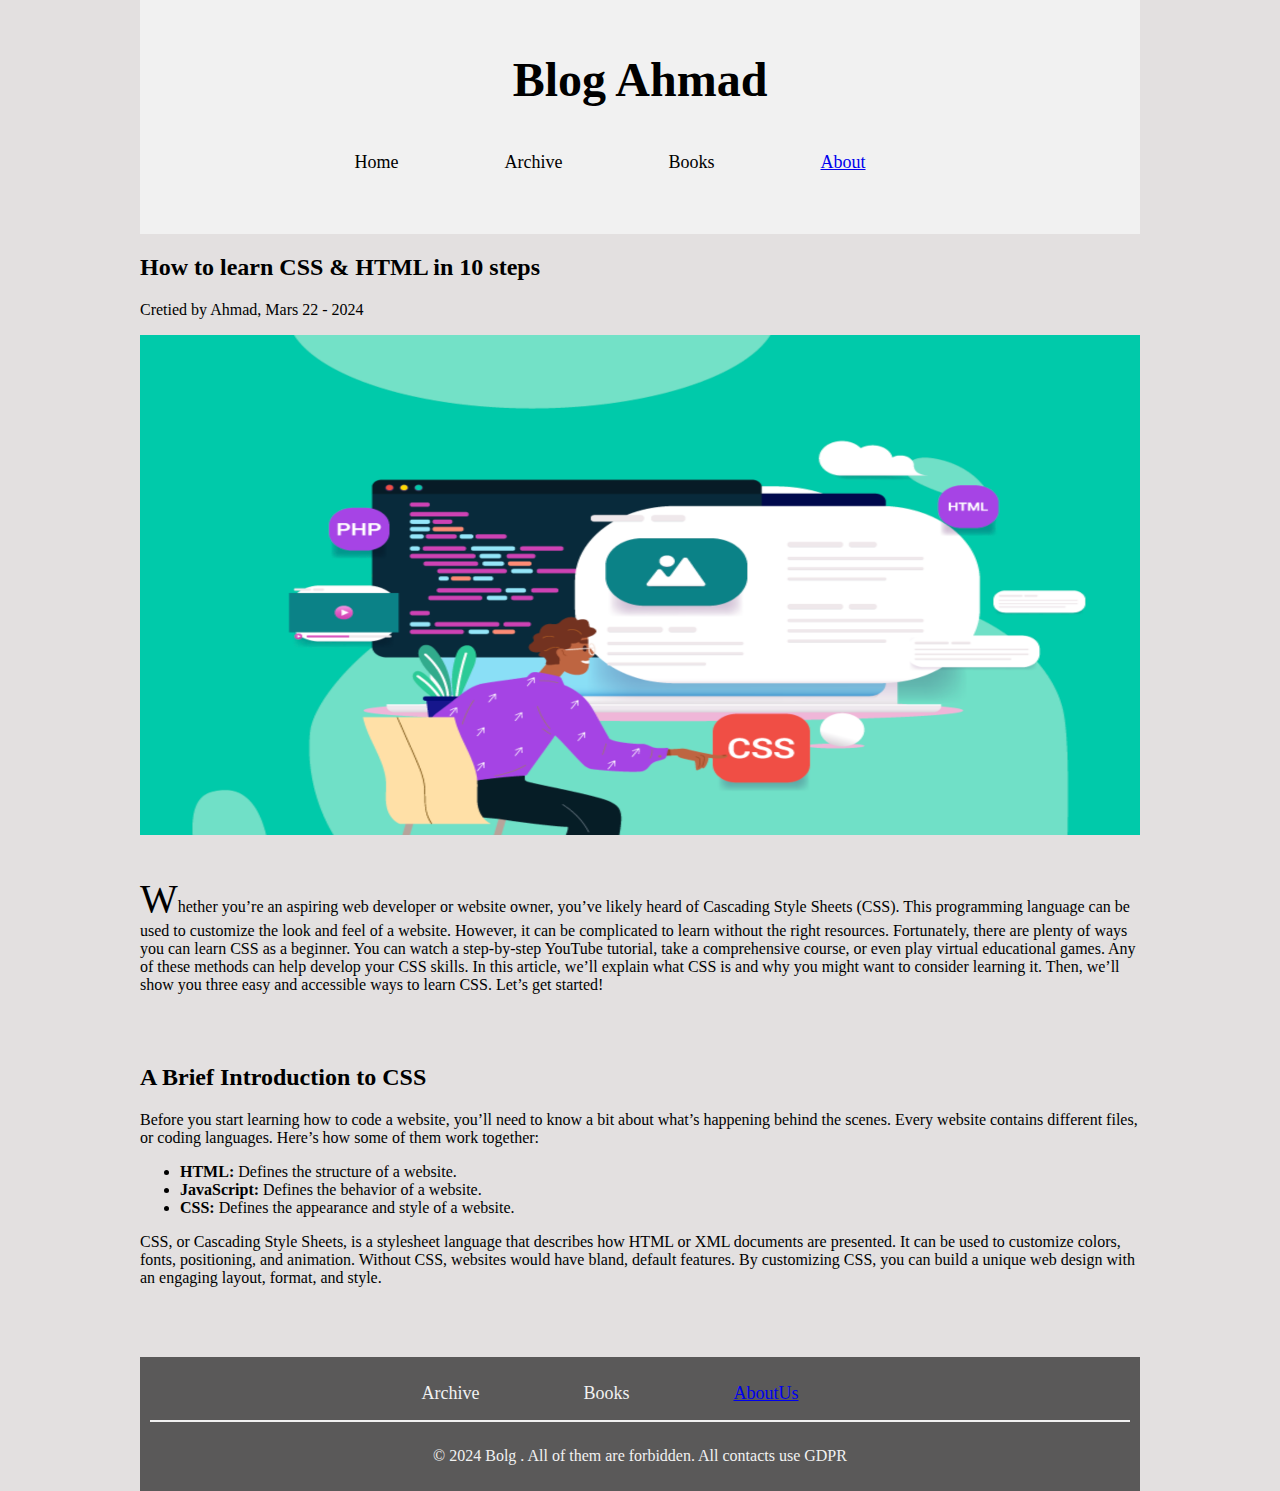
<file: index.html>
<!DOCTYPE html>
<html lang="en">
  <head>
    <meta charset="UTF-8" />
    <meta name="viewport" content="width=device-width, initial-scale=1.0" />
    <link rel="stylesheet" href="styless.css" />
    <title>blog post</title>
  </head>
  <body class="container">
    <header class="header">
      <h1>Blog Ahmad</h1>
      <ul class="meny">
        <li class="meny1">Home</li>
        <li class="meny2">Archive</li>
        <li class="meny3">Books</li>
        <li class="meny4"><a href="AboutUs.html"> About</a></li>
      </ul>
    </header>
    <article class="article">
      <h2>How to learn CSS & HTML in 10 steps</h2>
      <p>Cretied by Ahmad, Mars 22 - 2024</p>
      <img class="image" src="CSS.HTML.png" alt="CSS & HTML image" />
      <p class="stor-bokstav">
        Whether you’re an aspiring web developer or website owner, you’ve likely
        heard of Cascading Style Sheets (CSS). This programming language can be
        used to customize the look and feel of a website. However, it can be
        complicated to learn without the right resources. Fortunately, there are
        plenty of ways you can learn CSS as a beginner. You can watch a
        step-by-step YouTube tutorial, take a comprehensive course, or even play
        virtual educational games. Any of these methods can help develop your
        CSS skills. In this article, we’ll explain what CSS is and why you might
        want to consider learning it. Then, we’ll show you three easy and
        accessible ways to learn CSS. Let’s get started!
      </p>
      <h2>A Brief Introduction to CSS</h2>
      <p>
        Before you start learning how to code a website, you’ll need to know a
        bit about what’s happening behind the scenes. Every website contains
        different files, or coding languages. Here’s how some of them work
        together:
      </p>
      <ul>
        <li><b>HTML:</b> Defines the structure of a website.</li>
        <li><b>JavaScript:</b> Defines the behavior of a website.</li>
        <li><b>CSS:</b> Defines the appearance and style of a website.</li>
      </ul>
      <p>
        CSS, or Cascading Style Sheets, is a stylesheet language that describes
        how HTML or XML documents are presented. It can be used to customize
        colors, fonts, positioning, and animation. Without CSS, websites would
        have bland, default features. By customizing CSS, you can build a unique
        web design with an engaging layout, format, and style.
      </p>
    </article>
    <footer class="footer">
      <ul class="footerli">
        <li class="footer1">Archive</li>
        <li class="footer2">Books</li>
        <li class="footer3">
          <a href="AboutUs.html" target="new"> AboutUs </a>
        </li>
      </ul>
      <p class="footerp">
        &copy; 2024 Bolg . All of them are forbidden. All contacts use GDPR
      </p>
    </footer>
  </body>
</html>
</file>
<file: styless.css>
.container {
  width: 1000px;
  margin: 0 auto;
  background-color: rgb(227, 224, 224);
  font-style: Serif;
}
.header {
  font-size: x-large;
  background-color: #f1f1f1;
  text-align: center;
  padding: 20px;
}

.meny {
  margin-bottom: 40px;
  margin-top: 40px;
}

.meny1 {
  font-size: large;
  display: inline;
  margin-right: 100px;
}

.meny2 {
  font-size: large;
  display: inline;
  margin-right: 100px;
}

.meny3 {
  font-size: large;
  display: inline;
  margin-right: 100px;
}

.meny4 {
  font-size: large;
  display: inline;
  margin-right: 100px;
}

.image {
  width: 1000px;
  height: 500px;
  text-align: center;
  margin-bottom: 20px;
}
.stor-bokstav {
  margin-bottom: 70px;
}
.stor-bokstav::first-letter {
  font-size: 250%;
}
.AboutUs p {
  font-size: 18px;
  letter-spacing: 1px;
  line-height: 25px;
}
.AboutUs h1 {
  background-color: #ffe1ef;
  font-size: 45;
  margin-bottom: 60px;
}
.AboutUsp {
  color: #be3168;
  background-color: #ffe1ef;
  text-align: center;
  font-size: xx-large;
}

.footer {
  margin-top: 70px;
  background-color: #f1f1f1;
  text-align: center;
  padding: 10px;
}

.footer {
  color: #f1f1f1;
  background-color: rgb(90, 89, 89);
}

.footer1 {
  font-size: large;
  display: inline;
  margin-right: 100px;
}

.footer2 {
  font-size: large;
  display: inline;
  margin-right: 100px;
}

.footer3 {
  font-size: large;
  display: inline;
  margin-right: 100px;
}
.footerp {
  padding-top: 25px;
  border-top-style: solid;
  border-width: 2px;
}
.p {
  padding-right: 200px;
  padding-left: 200px;
  margin-right: 250px;
  margin-left: 200px;
}
</file>
